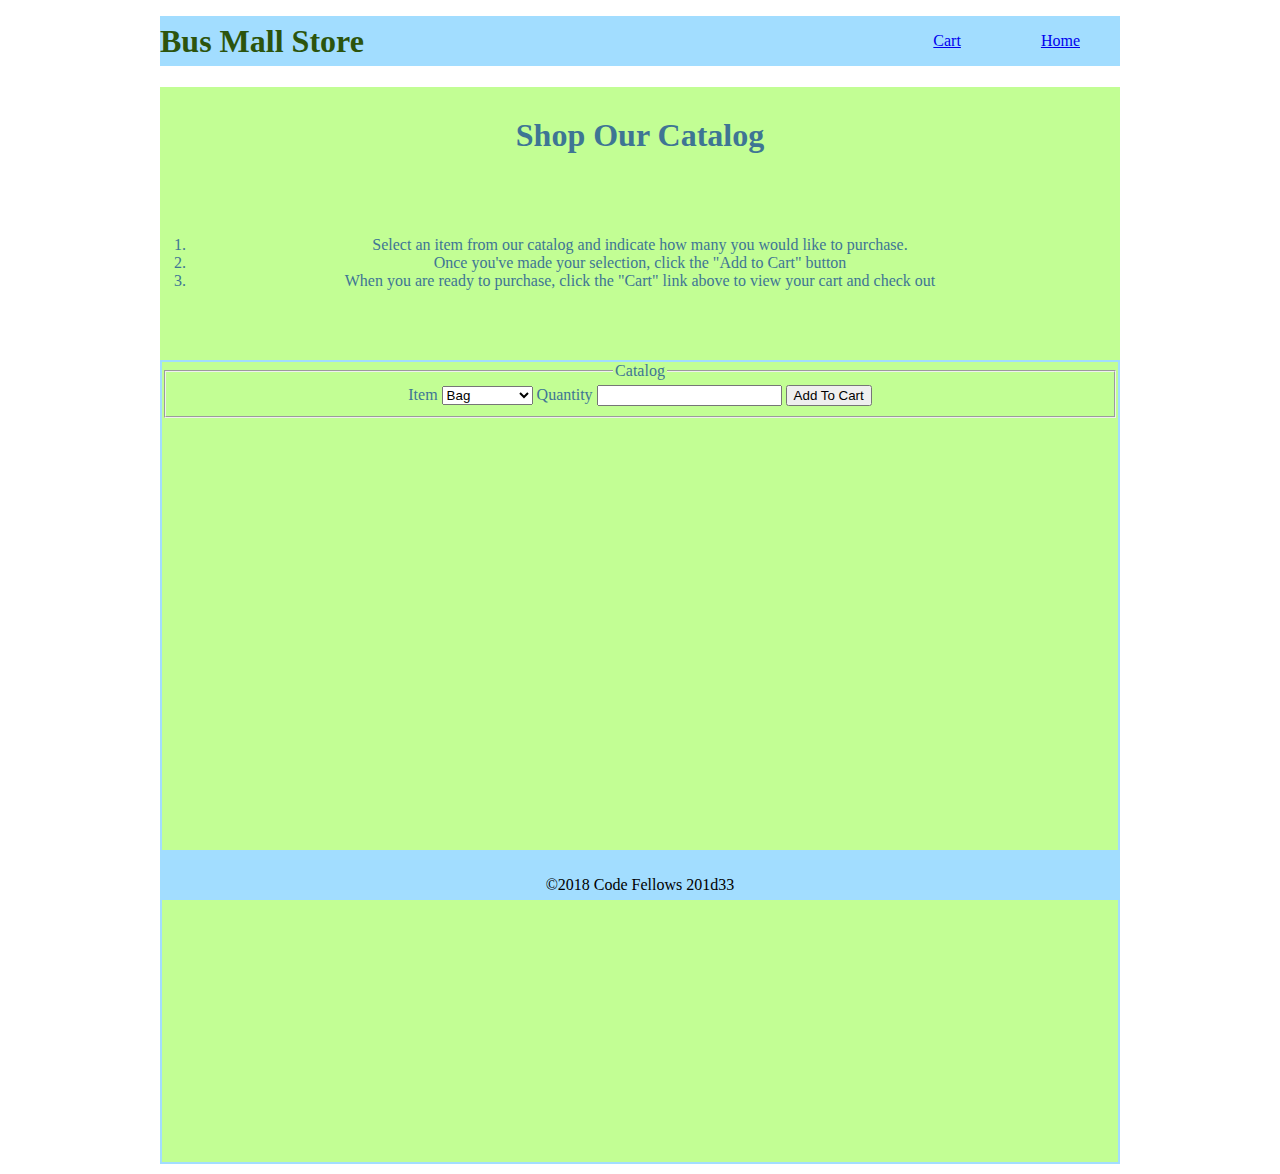
<file: index.html>
<!DOCTYPE html>
<html>

  <head>
    <title>Bus Mall Store</title>
    <link rel="stylesheet" href="style.css" />
  </head>

  <body>

    <header>
      <h1>Bus Mall Store</h1>
      <nav>
        <ul>
          <li><a href="index.html">Home</a></li>
          <li><a href="cart.html">Cart</a><span id="itemCount"></span></li>
        </ul>
      </nav>
    </header>

    <main>

      <section class="deck col-1">
        <div class="card">
          <header>
            <h1>Shop Our Catalog</h1>
          </header>
          <div class="copy">
            <ol>
              <li>Select an item from our catalog and indicate how many you would like to purchase.</li>
              <li>Once you've made your selection, click the "Add to Cart" button</li>
              <li>When you are ready to purchase, click the "Cart" link above to view your cart and check out</li>
            </ol>
          </div>
        </div>
      </section>

      <section class="deck col-2">
        <div class="card">
          <div class="copy">
            <form id="catalog">
              <fieldset>
                <legend>Catalog</legend>
                <label>
                  <span>Item</span>
                  <select id="items"></select>
                </label>
                <label>
                  <span>Quantity</span>
                  <input id="quantity" type="number" />
                </label>
                <input type="submit" value="Add To Cart" />
              </fieldset>
            </form>
          </div>
        </div>
        <div class="card" id="cartContents"></div>
      </section>

    </main>

    <footer>
      <p>&copy;2018 Code Fellows 201d33</p>
    </footer>

    <script src='app.js'></script>
    <script src='catalog.js'></script>
  </body>

</html>
</file>
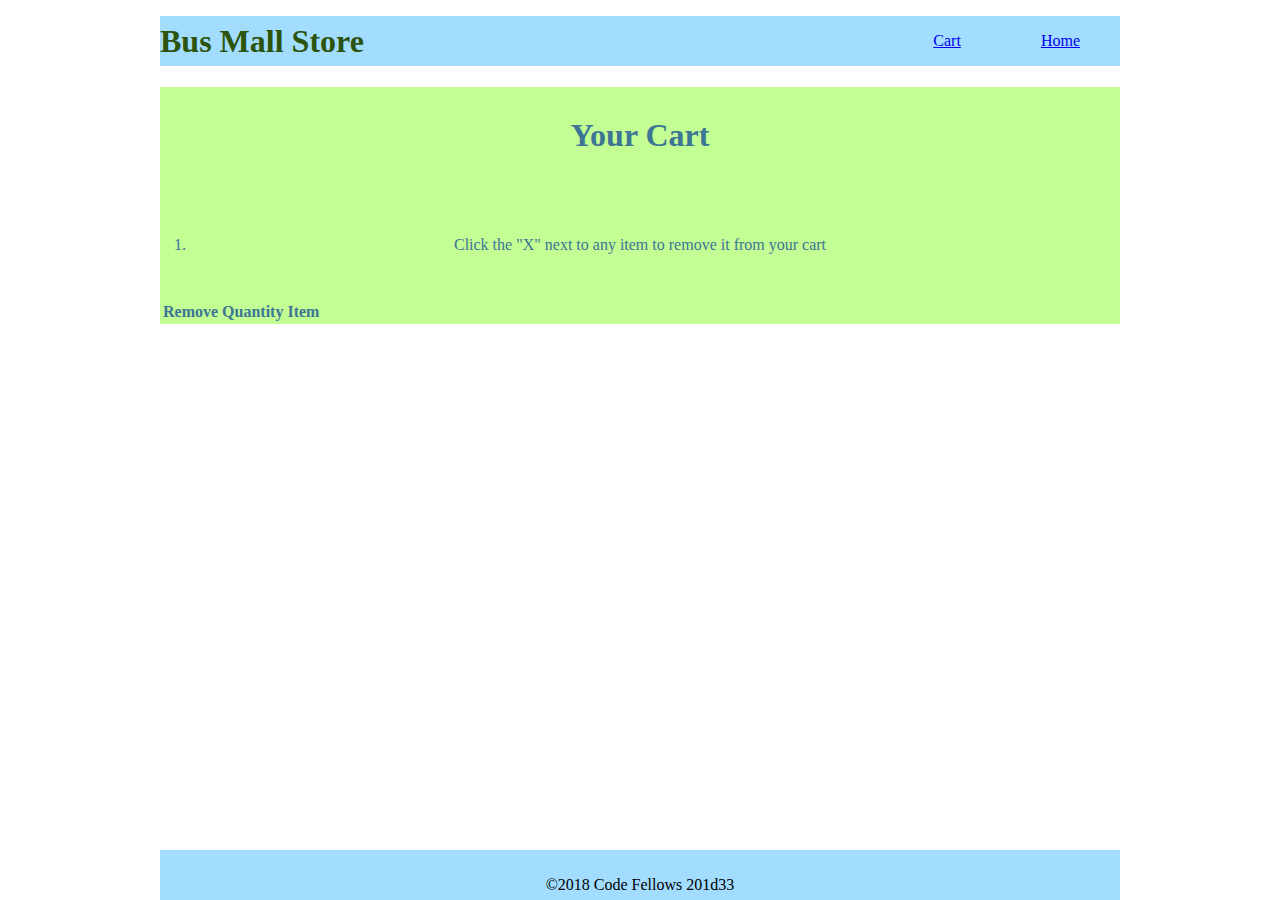
<file: cart.html>
<!DOCTYPE html>
<html>

  <head>
    <title>Bus Mall Store</title>
    <link rel="stylesheet" href="style.css" />
  </head>
  
  <body>
  
    <header>
        <h1>Bus Mall Store</h1>
        <nav>
            <ul>
                <li><a href="index.html">Home</a></li>
                <li><a href="cart.html">Cart</a><span id="itemCount"></span></li>
            </ul>
        </nav>
    </header>

    <main>

      <section class="deck col-1">
        <div class="card">
          <header>
            <h1>Your Cart</h1>
          </header>
          <div class="copy">
              <ol>
                <li>Click the "X" next to any item to remove it from your cart</li>
              </ol>
          </div>
        </div>
      </section>

      <section class="deck col-1">
        <div class="card">
            <table id="cart">
                <thead>
                    <tr>
                        <th>Remove</th>
                        <th>Quantity</th>
                        <th>Item</th>
                    </tr>
                </thead>
                <tbody></tbody>
                <tfoot></tfoot>
            </table>
        </div>
      </section>
        
    </main>

    <footer>
        <p>&copy;2018 Code Fellows 201d33</p>
    </footer>

    <script src='app.js'></script>
    <script src='cart.js'></script>
</body>

</html>
</file>
<file: style.css>
body {
  width: 960px;
  margin: 10px auto;
}

/* HEADER */
body > header {
  height: 50px;
  line-height: 50px;
  background: rgb(162, 221, 255);
  color: #2c540d;

}
body > header h1 {
  float: left;
  overflow: auto;
  margin-top: 0px;

}
ul li {
  float: right;
  padding: 0 40px;
  overflow: auto;
}

/* MAIN */
main {
  height: 100%;
    clear: both;
    background: rgba(109, 253, 0, 0.42);
    color: #3e7594;
}
.col-1 h1 {
  text-align: center;
  padding: 30px;
}
.copy ol {
  text-align: center;
  padding: 30px;
}
.col-2 {
  border: 2px solid #a2ddff;
  text-align: center;
  height: 800px;
  margin-top: 40px;
}

/* FOOTER */
footer{
  position: fixed;
  bottom: 0;
  width: 960px;
  height: 50px;
  background: rgb(162, 221, 255);
}
p{

  text-align: center;
  padding-top: 10px; ;
}

title{
  color: brown;
}
</file>
